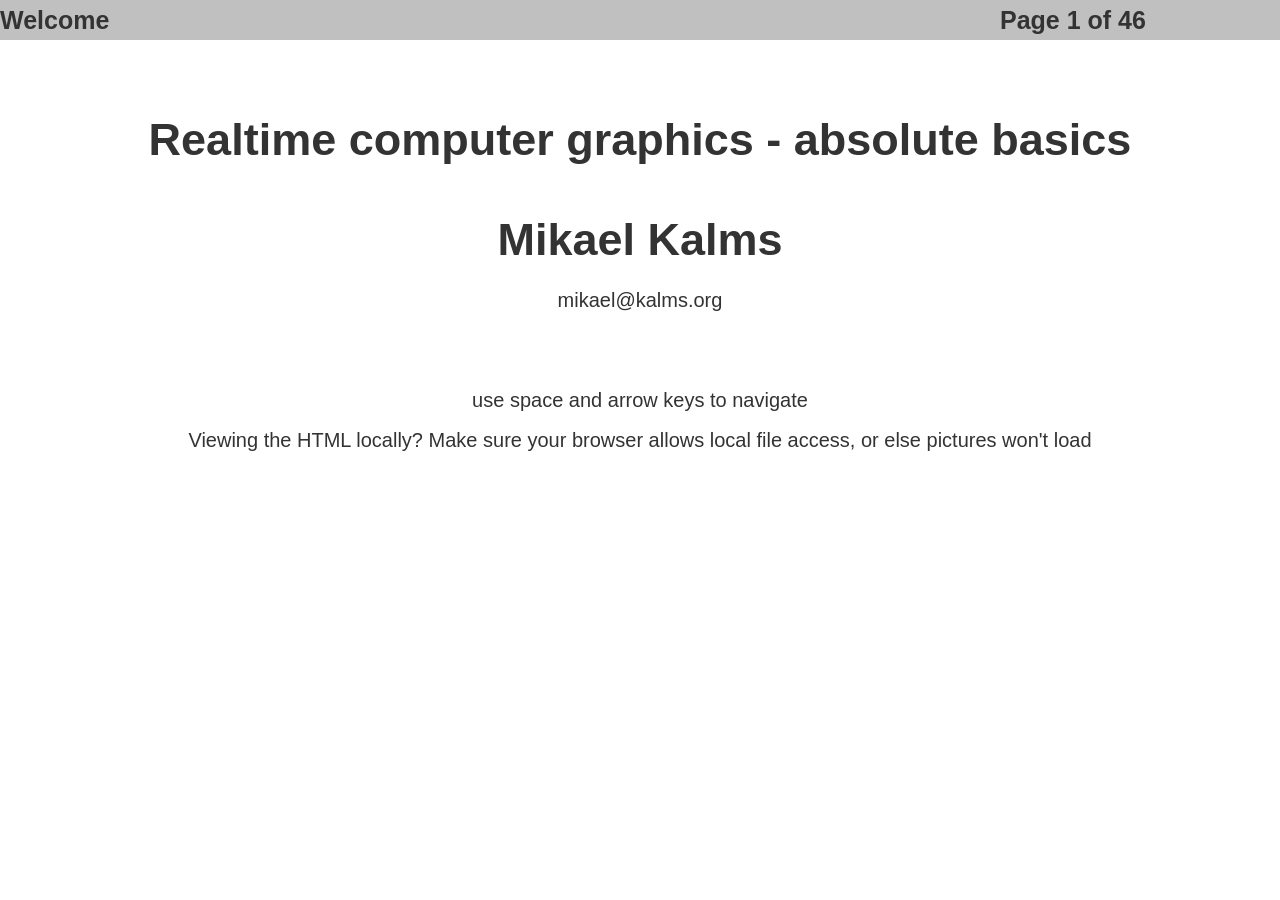
<file: IntroductionToRealtimeGraphics-20130910/main.html>
<!DOCTYPE html>
<html lang="en">
	<head>
		<title>Presentation</title>
		<meta charset="utf-8">
		<meta name="viewport" content="width=device-width, user-scalable=no, minimum-scale=1.0, maximum-scale=1.0">
		<style>
			body {
				background:#fff;
				padding:0;
				margin:0;
				overflow:hidden;
			}

		</style>
		
		<link href="bootstrap/2.3.2-1240width/css/bootstrap.min.css" rel="stylesheet" media="screen">
		<link href="slider/css/slider.css" rel="stylesheet" media="screen">
	</head>

	<body>

		<div id="whole_document">

			<div class="row" style="background-color:#c0c0c0; margin-bottom:20px">
				<div class="span10">
					<h4><p id="page_name">not set</p></h4>
				</div>
				<div class="span2">
					<h4><p id="page_id">not set</p></h4>
				</div>
			</div>

			<div id="dynamic_area"></div>

			<script src="three.js/three.min.js"></script>
			<script src="jquery/jquery-1.10.2.min.js"></script>
			<script src="slider/js/bootstrap-slider.js"></script>

			<script src="powerpoint.js"></script>
			<script src="FrameBuffer.js"></script>
			<script src="SourceImage.js"></script>

			<script src="pages/section0/js/welcome.js"></script>
			<script src="pages/section0/js/about.js"></script>
			<script src="pages/section0/js/me.js"></script>
			<script src="pages/section0/js/my_formative_years.js"></script>
			<script src="pages/section0/js/my_first_assembler.js"></script>
			<script src="pages/section0/js/oups.js"></script>
			<script src="pages/section0/js/my_games_1.js"></script>
			<script src="pages/section0/js/my_games_2.js"></script>
			<script src="pages/section0/js/my_games_3.js"></script>
			<script src="pages/section0/js/my_games_4.js"></script>
			<script src="pages/section0/js/back_on_topic.js"></script>

			<script src="pages/section1/js/section1.js"></script>
			<script src="pages/section1/js/display.js"></script>
			<script src="pages/section1/js/additive_color_mixing.js"></script>
			<script src="pages/section1/js/pixels_images_and_coordinate_systems.js"></script>
			<script src="pages/section1/js/graphics_card_combined_with_monitor.js"></script>
			<script src="pages/section1/js/resolutions_and_refresh_rates.js"></script>

			<script src="pages/section2/js/section2.js"></script>
			<script src="pages/section2/js/blank_canvas.js"></script>
			<script src="pages/section2/js/display_image.js"></script>
			<script src="pages/section2/js/modulate_color_channels.js"></script>
			<script src="pages/section2/js/convert_to_greyscale.js"></script>

			<script src="pages/section3/js/section3.js"></script>
			<script src="pages/section3/js/scroll_image.js"></script>
			<script src="pages/section3/js/zoom_image_forward_mapping.js"></script>
			<script src="pages/section3/js/zoom_image_reverse_mapping.js"></script>
			<script src="pages/section3/js/zoom_image_conclusions.js"></script>

			<script src="pages/section4/js/section4.js"></script>
			<script src="pages/section4/js/how_do_we_draw_a_circle.js"></script>
			<script src="pages/section4/js/circle_equation.js"></script>
			<script src="pages/section4/js/circle.js"></script>
			<script src="pages/section4/js/halfspace_equation.js"></script>
			<script src="pages/section4/js/triangle_equation_set.js"></script>
			<script src="pages/section4/js/triangle.js"></script>
			<script src="pages/section4/js/shaded_circle.js"></script>
			<script src="pages/section4/js/shaded_triangle.js"></script>
			<script src="pages/section4/js/textured_triangle.js"></script>

			<script src="pages/section5/js/section5.js"></script>
			<script src="pages/section5/js/strategies.js"></script>
			<script src="pages/section5/js/scanconversion.js"></script>
			<script src="pages/section5/js/circle_scanconversion.js"></script>
			<script src="pages/section5/js/triangle_scanconversion.js"></script>
			<script src="pages/section5/js/changing_language.js"></script>
			<script src="pages/section5/js/changing_hardware.js"></script>
			<script src="pages/section5/js/gpu.js"></script>
			<script src="pages/section5/js/end.js"></script>

		</div>

			<script>

				var globalTestImage = new SourceImage("images/OldSkool.gif");
			
				var container;

				var camera, scene, renderer;

				PowerPoint.run();
			</script>
	</body>
</html>
</file>
<file: IntroductionToRealtimeGraphics-20130910/slider/css/slider.css>
/*!
 * Slider for Bootstrap
 *
 * Copyright 2012 Stefan Petre
 * Licensed under the Apache License v2.0
 * http://www.apache.org/licenses/LICENSE-2.0
 *
 */
.slider {
  display: inline-block;
  vertical-align: middle;
  position: relative;
}
.slider.slider-horizontal {
  width: 210px;
  height: 20px;
}
.slider.slider-horizontal .slider-track {
  height: 10px;
  width: 100%;
  margin-top: -5px;
  top: 50%;
  left: 0;
}
.slider.slider-horizontal .slider-selection {
  height: 100%;
  top: 0;
  bottom: 0;
}
.slider.slider-horizontal .slider-handle {
  margin-left: -10px;
  margin-top: -5px;
}
.slider.slider-horizontal .slider-handle.triangle {
  border-width: 0 10px 10px 10px;
  width: 0;
  height: 0;
  border-bottom-color: #0480be;
  margin-top: 0;
}
.slider.slider-vertical {
  height: 210px;
  width: 20px;
}
.slider.slider-vertical .slider-track {
  width: 10px;
  height: 100%;
  margin-left: -5px;
  left: 50%;
  top: 0;
}
.slider.slider-vertical .slider-selection {
  width: 100%;
  left: 0;
  top: 0;
  bottom: 0;
}
.slider.slider-vertical .slider-handle {
  margin-left: -5px;
  margin-top: -10px;
}
.slider.slider-vertical .slider-handle.triangle {
  border-width: 10px 0 10px 10px;
  width: 1px;
  height: 1px;
  border-left-color: #0480be;
  margin-left: 0;
}
.slider input {
  display: none;
}
.slider .tooltip-inner {
  white-space: nowrap;
}
.slider-track {
  position: absolute;
  cursor: pointer;
  background-color: #f7f7f7;
  background-image: -moz-linear-gradient(top, #f5f5f5, #f9f9f9);
  background-image: -webkit-gradient(linear, 0 0, 0 100%, from(#f5f5f5), to(#f9f9f9));
  background-image: -webkit-linear-gradient(top, #f5f5f5, #f9f9f9);
  background-image: -o-linear-gradient(top, #f5f5f5, #f9f9f9);
  background-image: linear-gradient(to bottom, #f5f5f5, #f9f9f9);
  background-repeat: repeat-x;
  filter: progid:DXImageTransform.Microsoft.gradient(startColorstr='#fff5f5f5', endColorstr='#fff9f9f9', GradientType=0);
  -webkit-box-shadow: inset 0 1px 2px rgba(0, 0, 0, 0.1);
  -moz-box-shadow: inset 0 1px 2px rgba(0, 0, 0, 0.1);
  box-shadow: inset 0 1px 2px rgba(0, 0, 0, 0.1);
  -webkit-border-radius: 4px;
  -moz-border-radius: 4px;
  border-radius: 4px;
}
.slider-selection {
  position: absolute;
  background-color: #f7f7f7;
  background-image: -moz-linear-gradient(top, #f9f9f9, #f5f5f5);
  background-image: -webkit-gradient(linear, 0 0, 0 100%, from(#f9f9f9), to(#f5f5f5));
  background-image: -webkit-linear-gradient(top, #f9f9f9, #f5f5f5);
  background-image: -o-linear-gradient(top, #f9f9f9, #f5f5f5);
  background-image: linear-gradient(to bottom, #f9f9f9, #f5f5f5);
  background-repeat: repeat-x;
  filter: progid:DXImageTransform.Microsoft.gradient(startColorstr='#fff9f9f9', endColorstr='#fff5f5f5', GradientType=0);
  -webkit-box-shadow: inset 0 -1px 0 rgba(0, 0, 0, 0.15);
  -moz-box-shadow: inset 0 -1px 0 rgba(0, 0, 0, 0.15);
  box-shadow: inset 0 -1px 0 rgba(0, 0, 0, 0.15);
  -webkit-box-sizing: border-box;
  -moz-box-sizing: border-box;
  box-sizing: border-box;
  -webkit-border-radius: 4px;
  -moz-border-radius: 4px;
  border-radius: 4px;
}
.slider-handle {
  position: absolute;
  width: 20px;
  height: 20px;
  background-color: #0e90d2;
  background-image: -moz-linear-gradient(top, #149bdf, #0480be);
  background-image: -webkit-gradient(linear, 0 0, 0 100%, from(#149bdf), to(#0480be));
  background-image: -webkit-linear-gradient(top, #149bdf, #0480be);
  background-image: -o-linear-gradient(top, #149bdf, #0480be);
  background-image: linear-gradient(to bottom, #149bdf, #0480be);
  background-repeat: repeat-x;
  filter: progid:DXImageTransform.Microsoft.gradient(startColorstr='#ff149bdf', endColorstr='#ff0480be', GradientType=0);
  -webkit-box-shadow: inset 0 1px 0 rgba(255,255,255,.2), 0 1px 2px rgba(0,0,0,.05);
  -moz-box-shadow: inset 0 1px 0 rgba(255,255,255,.2), 0 1px 2px rgba(0,0,0,.05);
  box-shadow: inset 0 1px 0 rgba(255,255,255,.2), 0 1px 2px rgba(0,0,0,.05);
  opacity: 0.8;
  border: 0px solid transparent;
}
.slider-handle.round {
  -webkit-border-radius: 20px;
  -moz-border-radius: 20px;
  border-radius: 20px;
}
.slider-handle.triangle {
  background: transparent none;
}
</file>
